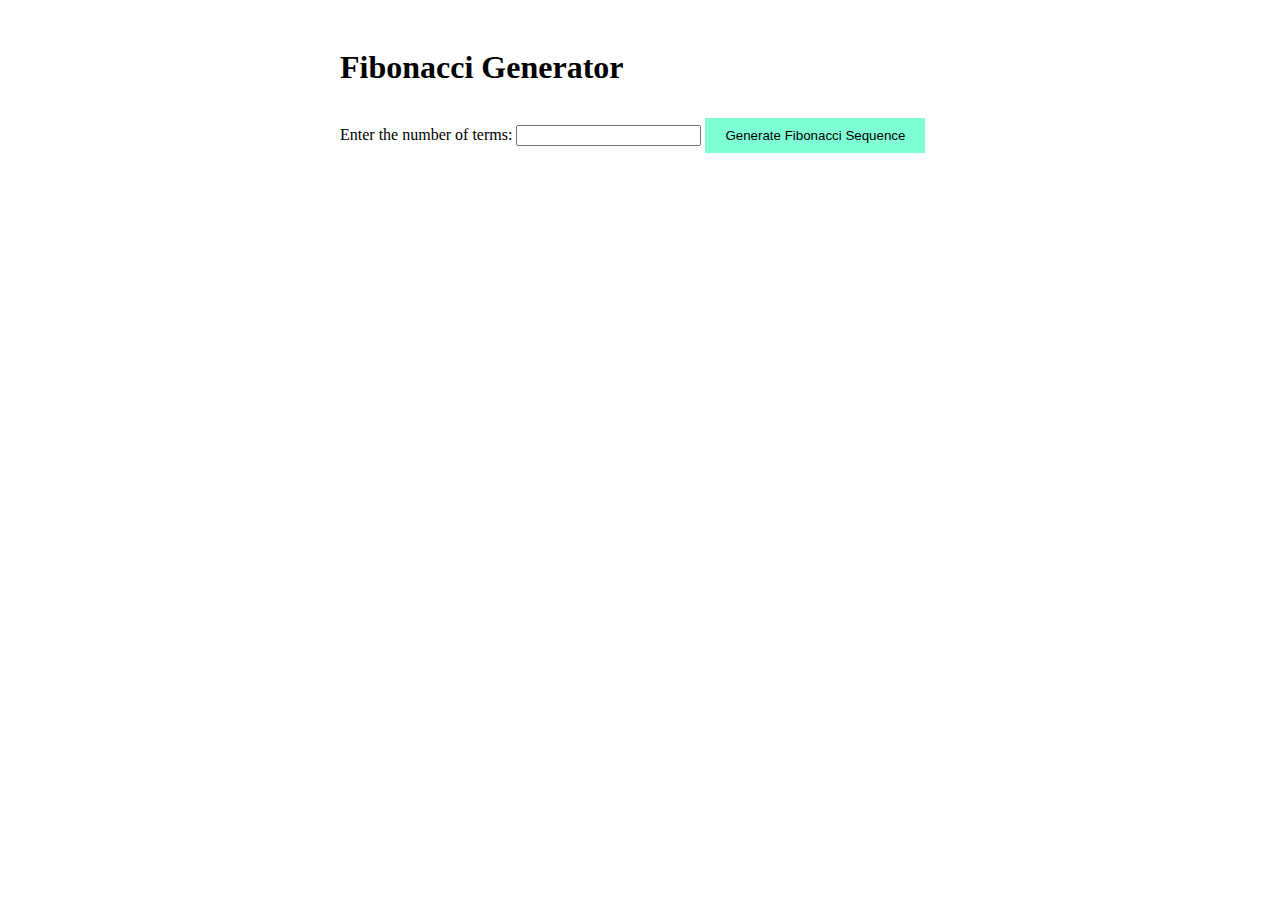
<file: FibonacciSecquence/index.html>
<!DOCTYPE html>
<html lang="en">
<head>
    <title>Fibonacci Sequence</title>
    <link rel="stylesheet" href="style.css">
</head>
<body>
    <div class="container">
        <h1>Fibonacci Generator</h1>
        <label for="numTerms">Enter the number of terms:</label>
        <input type="number" id="numTerms">
        <button onclick="generateFibonacci()">Generate Fibonacci Sequence</button>
        <div id="output"></div>
    </div>
    <script src="script.js"></script>
</body>
</html>
</file>
<file: FibonacciSecquence/style.css>
.container {
	max-width: 600px;
	margin: 0 auto;
	padding: 20px;
	text-allign: center;
}

button{
	padding: 10px 20px;
	background-color: aquamarine;
	color: black;
	border: none;
	cursor: pointer;
	margin-top: 10px;
}
button:hover {
	background-color: black;
}
</file>
